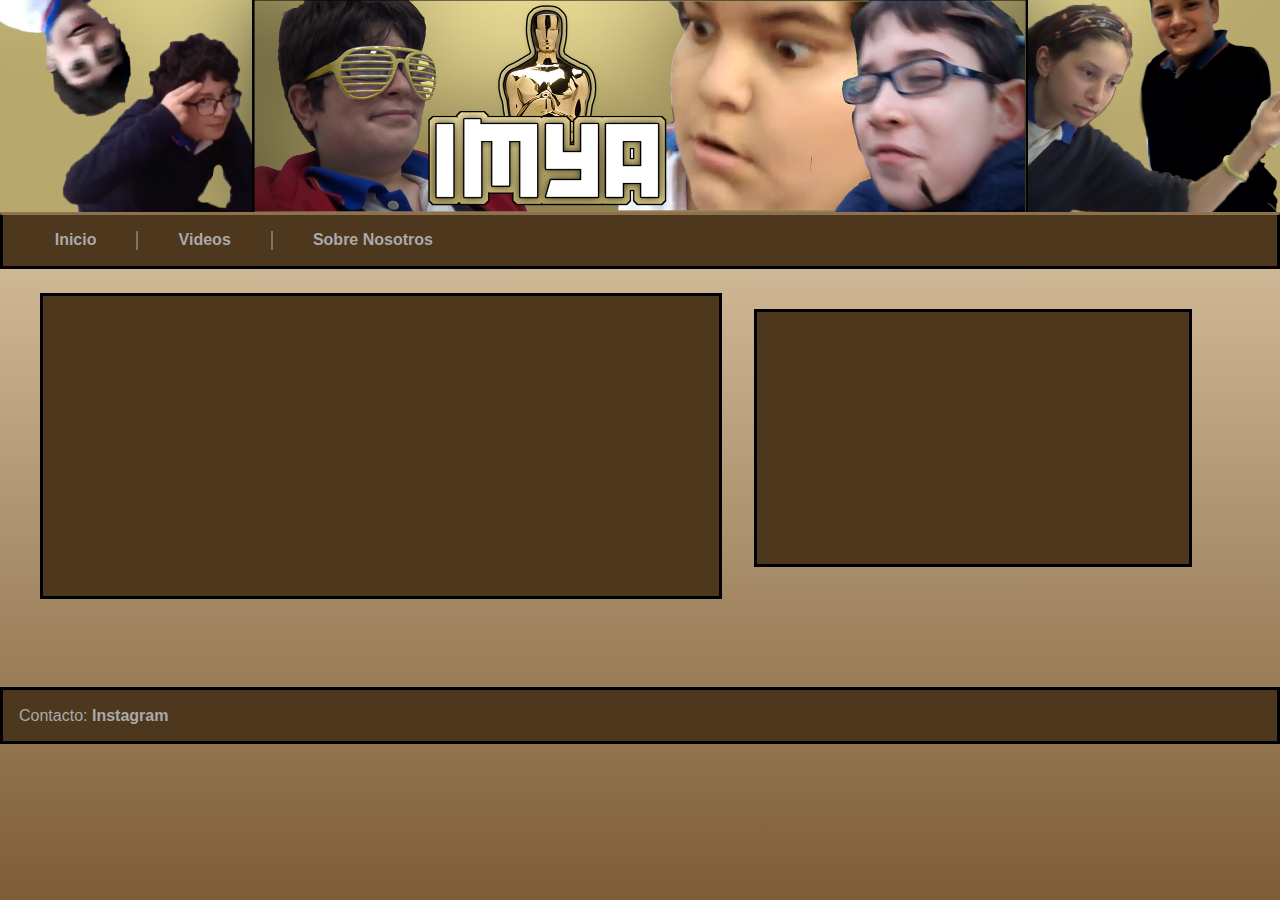
<file: pages/index.html>
<html>
  <head>
    <meta charset="UTF-8">
    <title>iMYa</title>
    <link rel="stylesheet" href="../public/css/style.css">
  </head>
  <body>
   <header>
  	 <a href="https://www.youtube.com/channel/UC3ROuWOoNzzYkvm8aGasfjQ" target="_blank"><img class="banner" src="../img/banner.jpg"></a>
  	 <nav>
  		 <li><a href="index.html">Inicio</a></li>
  		 <li><a href="videos.html">Videos</a></li>
  		 <li><a href="sobre-nosotros.html">Sobre Nosotros</a></li>
  	 </nav>
   </header>
   <main>
     <div class="blog"></div>
     <aside>
  		<div class="video">
  			<iframe width="400" height="220" src="https://www.youtube.com/embed/sOxw-zkpvVk" frameborder="0" allow="accelerometer; autoplay; encrypted-media; gyroscope; picture-in-picture" allowfullscreen></iframe>
  		</div>
  	 </aside>
    </main>

   <footer>
  	 <p></p>
  	 <p>
  		 Contacto:
  		 <a href="https://www.instagram.com/imyagram/">Instagram</a>
  	 </p>
  	 <p></p>
   </footer>
   <script src="../public/scripts/index.js"></script>
  </body>
</html>
</file>
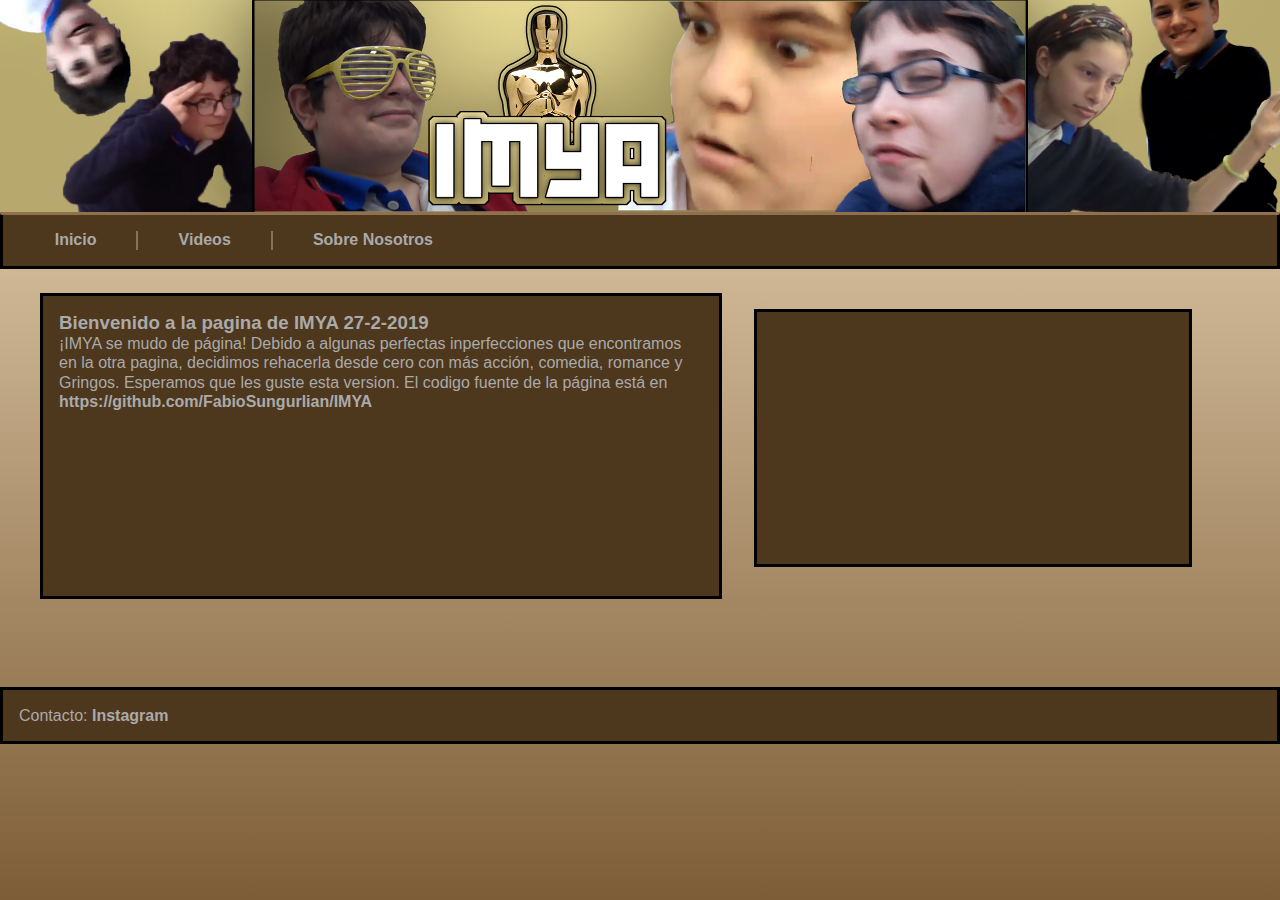
<file: public/index.html>
<html>
  <head>
    <meta charset="UTF-8">
    <title>iMYa</title>
    <link rel="stylesheet" href="css/style.css">
    <meta name="google-site-verification" content="MP6sStzmTM7OrD6ponQXgW6KgipIXAkccU-nLHOGfp0" />
  </head>
  <body>
   <header>
  	 <a href="https://www.youtube.com/channel/UC3ROuWOoNzzYkvm8aGasfjQ" target="_blank"><img class="banner" src="/img/banner.jpg"></a>
  	 <nav>
  		 <li><a href="/index.html">Inicio</a></li>
  		 <li><a href="/videos.html">Videos</a></li>
  		 <li><a href="/sobre-nosotros.html">Sobre Nosotros</a></li>
  	 </nav>
   </header>
   <main>
     <section class="blog">
       <h3>Bienvenido a la pagina de IMYA <time datetime="2019-2-27">27-2-2019</time></h3>
       <p>
         ¡IMYA se mudo de página! Debido a algunas perfectas inperfecciones que
         encontramos en la otra pagina, decidimos rehacerla desde cero con más
         acción, comedia, romance y Gringos. Esperamos que les guste esta
         version. El codigo fuente de la página está en
         <a href="https://github.com/FabioSungurlian/IMYA">
           https://github.com/FabioSungurlian/IMYA</a>
        </p>
     </section>
     <aside>
  		<div class="video">
  			<iframe width="400" height="220" src="https://www.youtube.com/embed/sOxw-zkpvVk" frameborder="0" allow="accelerometer; autoplay; encrypted-media; gyroscope; picture-in-picture" allowfullscreen></iframe>
  		</div>
  	 </aside>
    </main>

   <footer>
  	 <p>
  		 Contacto:
  		 <a href="https://www.instagram.com/imyagram/">Instagram</a>
  	 </p>
   </footer>
   <script src="/scripts/index.js"></script>
  </body>
</html>
</file>
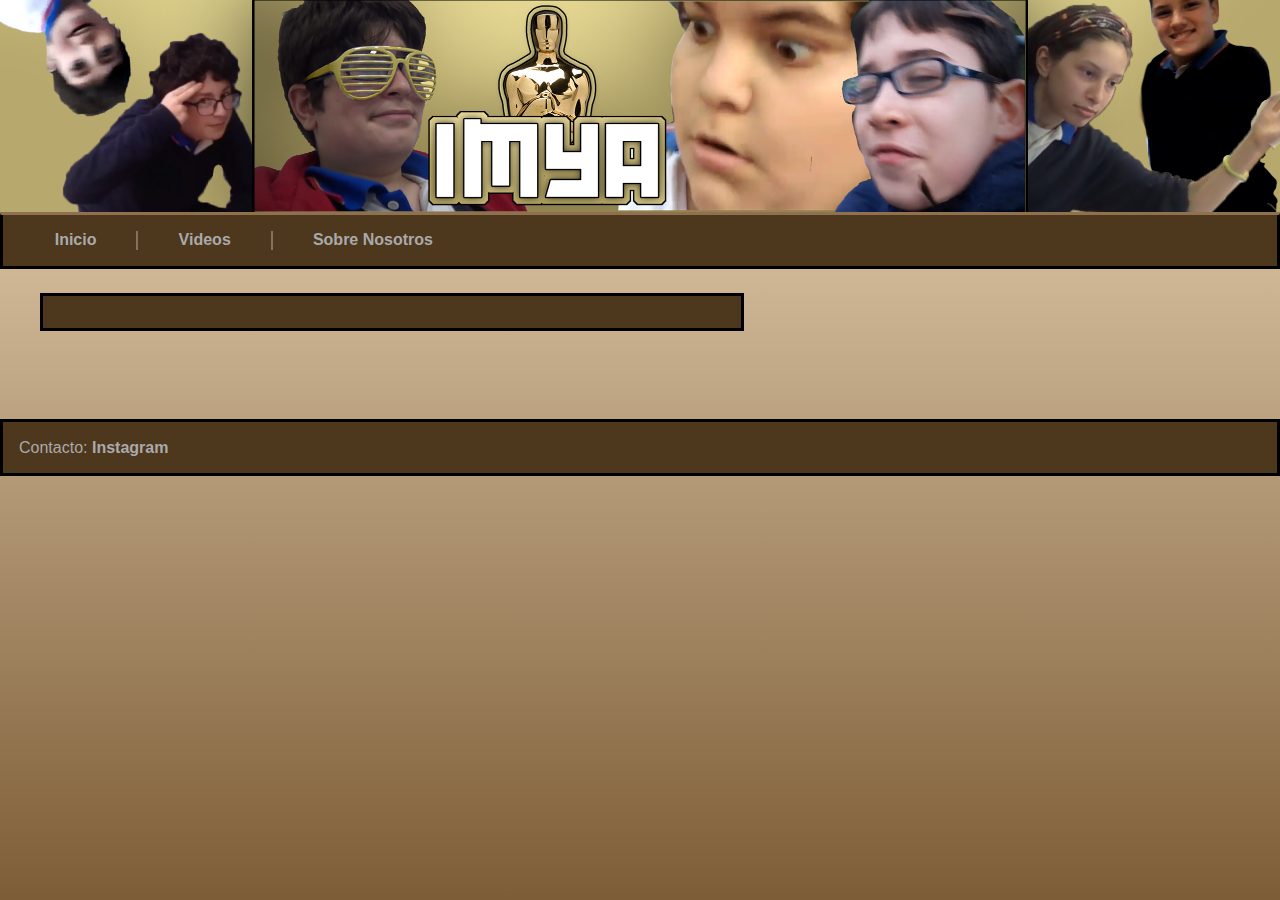
<file: pages/sobre-nosotros.html>
<html>
  <head>
    <meta charset="UTF-8">
    <title>iMYa</title>
    <link rel="stylesheet" href="../public/css/style.css">
  </head>
  <body>
   <header>
  	 <a href="https://www.youtube.com/channel/UC3ROuWOoNzzYkvm8aGasfjQ" target="_blank"><img class="banner" src="../img/banner.jpg"></a>
  	 <nav>
  		 <li><a href="index.html">Inicio</a></li>
  		 <li><a href="videos.html">Videos</a></li>
  		 <li><a href="#">Sobre Nosotros</a></li>
  	 </nav>
   </header>
   <main>
     <div class="blog"></div>
    </main>

   <footer>
  	 <p></p>
  	 <p>
  		 Contacto:
  		 <a href="https://www.instagram.com/imyagram/">Instagram</a>
  	 </p>
  	 <p></p>
   </footer>
   <script src="../public/scripts/index.js"></script>
  </body>
</html>
</file>
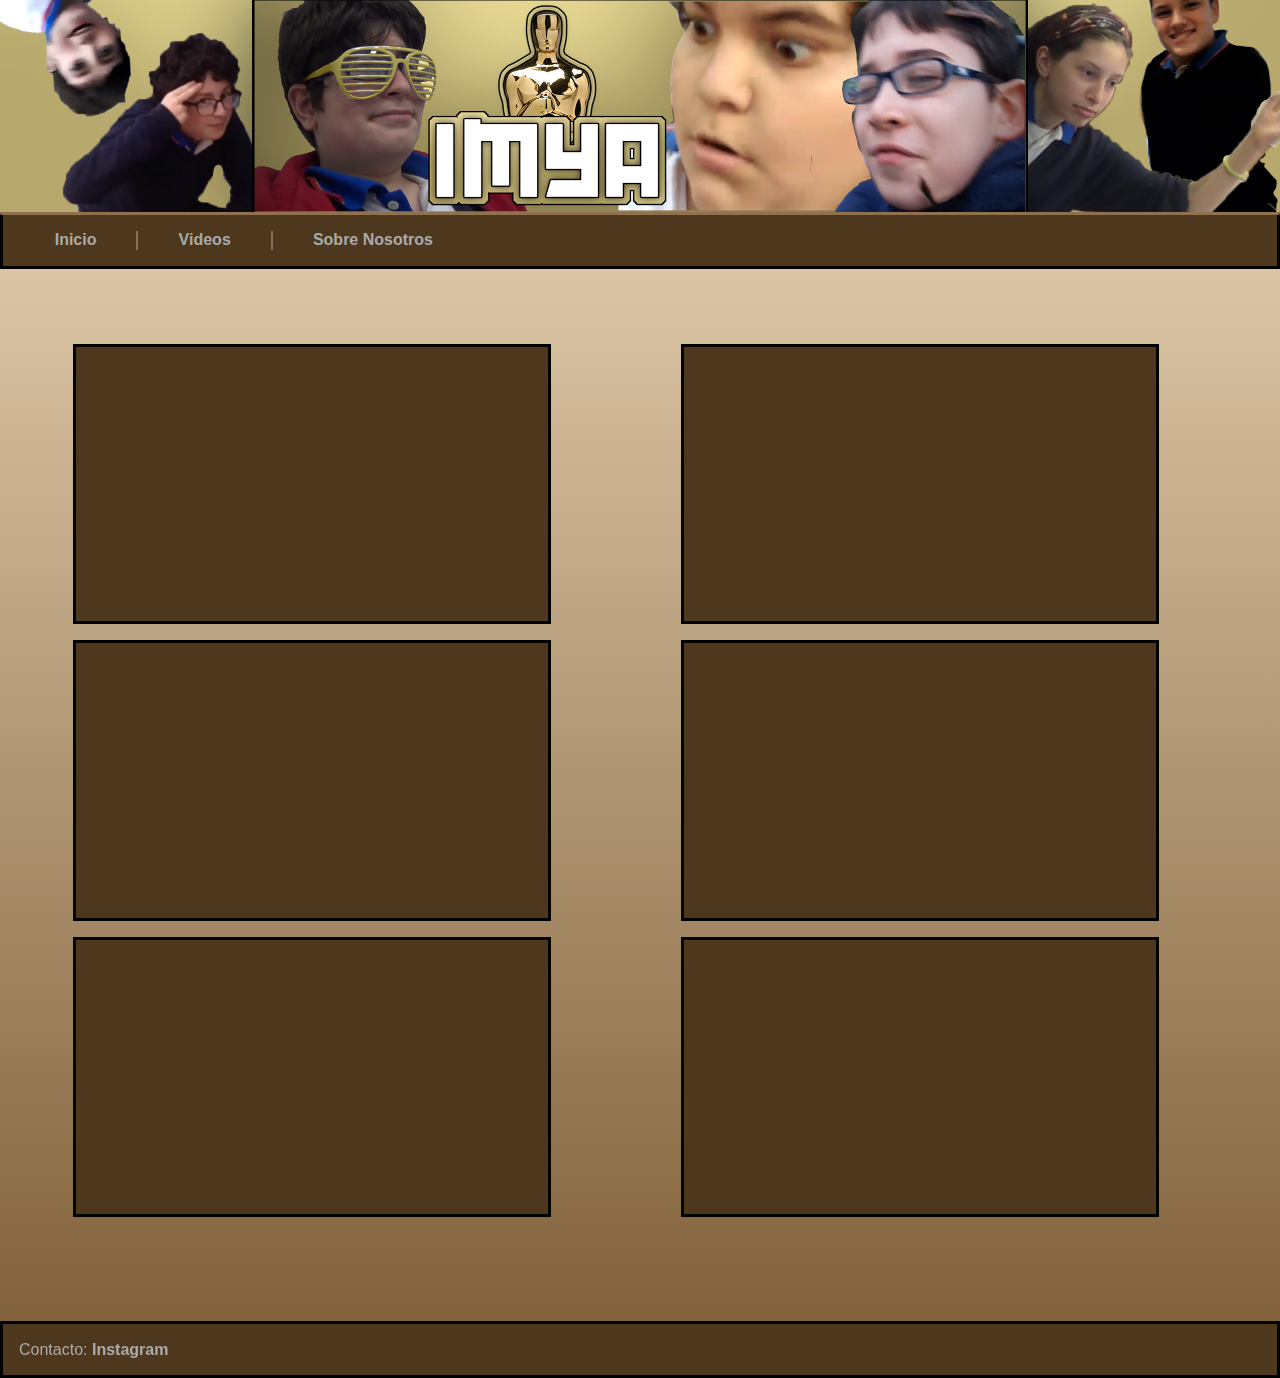
<file: pages/videos.html>
<html>
<head>
  <meta charset="UTF-8">
  <title>iMYa</title>
  <link rel="stylesheet" href="../public/css/style.css" />
  <link rel="stylesheet" href="../public/css/videos.css" />
</head>
  <body>
   <header>
  	 <a href="https://www.youtube.com/channel/UC3ROuWOoNzzYkvm8aGasfjQ" target="_blank"><img class="banner" src="../img/banner.jpg"></a>
  	 <nav>
       <li><a href="index.html">Inicio</a></li>
       <li><a href="videos.html">Videos</a></li>
       <li><a href="sobre-nosotros.html">Sobre Nosotros</a></li>
  	 </nav>
   </header>
  <script src="../scripts/index.js"></script>
  <main>
    <div class="left">
      <div class="video">
        <iframe width="560" height="315" src="https://www.youtube.com/embed/sOxw-zkpvVk" frameborder="0" allow="accelerometer; autoplay; encrypted-media; gyroscope; picture-in-picture" allowfullscreen></iframe>
      </div>

      <div class="video">
        <iframe width="560" height="315" src="https://www.youtube.com/embed/S8029u9KGHI" frameborder="0" allow="accelerometer; autoplay; encrypted-media; gyroscope; picture-in-picture" allowfullscreen></iframe>
      </div>

      <div class="video">
        <iframe width="560" height="315" src="https://www.youtube.com/embed/9pDbZrFQuMI" frameborder="0" allow="accelerometer; autoplay; encrypted-media; gyroscope; picture-in-picture" allowfullscreen></iframe>
      </div>
    </div>
    <div class="right">
      <div class="video">
        <iframe width="560" height="315" src="https://www.youtube.com/embed/z1qGj2WuxzY" frameborder="0" allow="accelerometer; autoplay; encrypted-media; gyroscope; picture-in-picture" allowfullscreen></iframe>
      </div>

      <div class="video">
        <iframe width="560" height="315" src="https://www.youtube.com/embed/9mWgDpecPHs" frameborder="0" allow="accelerometer; autoplay; encrypted-media; gyroscope; picture-in-picture" allowfullscreen></iframe>
      </div>

      <div class="video">
        <iframe width="560" height="315" src="https://www.youtube.com/embed/K7S43YgLieM" frameborder="0" allow="accelerometer; autoplay; encrypted-media; gyroscope; picture-in-picture" allowfullscreen></iframe>
      </div>
    </div>
  </main>

   <footer>
  	 <p></p>
  	 <p>
  		 Contacto:
  		 <a href="https://www.instagram.com/imyagram/">Instagram</a>
  	 </p>
  	 <p></p>
   </footer>
   <script src="../public/scripts/index.js"></script>
  </body>
</html>
</file>
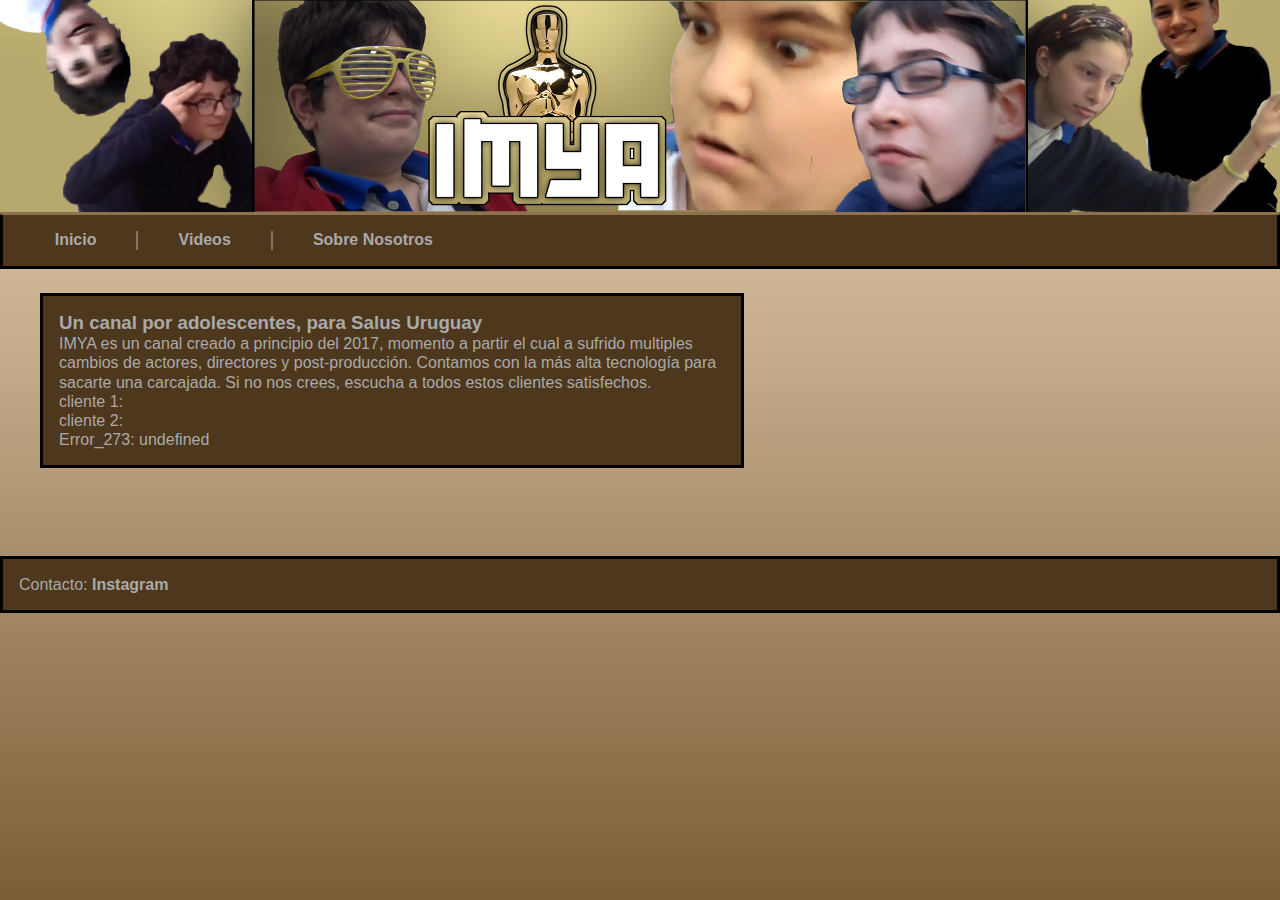
<file: public/sobre-nosotros.html>
<html>
  <head>
    <meta charset="UTF-8">
    <title>iMYa</title>
    <link rel="stylesheet" href="css/style.css">
    <meta name="google-site-verification" content="MP6sStzmTM7OrD6ponQXgW6KgipIXAkccU-nLHOGfp0" />
  </head>
  <body>
   <header>
  	 <a href="https://www.youtube.com/channel/UC3ROuWOoNzzYkvm8aGasfjQ" target="_blank"><img class="banner" src="img/banner.jpg"></a>
  	 <nav>
  		 <li><a href="index.html">Inicio</a></li>
  		 <li><a href="videos.html">Videos</a></li>
  		 <li><a href="#">Sobre Nosotros</a></li>
  	 </nav>
   </header>
   <main>
     <section class="blog">
       <h3>Un canal por adolescentes, para Salus Uruguay</h3>
       <p>
         IMYA es un canal creado a principio del 2017, momento a partir el cual
         a sufrido multiples cambios de actores, directores y post-producción.
         Contamos con la más alta tecnología para sacarte una carcajada. Si no nos
         crees, escucha a todos estos clientes satisfechos.
       </p>
       <p>cliente 1:</p>
       <p>cliente 2:</p>
       <p>Error_273: undefined</p>
     </section>
    </main>

   <footer>
  	 <p>
  		 Contacto:
  		 <a href="https://www.instagram.com/imyagram/">Instagram</a>
  	 </p>
   </footer>
   <script src="scripts/index.js"></script>
  </body>
</html>
</file>
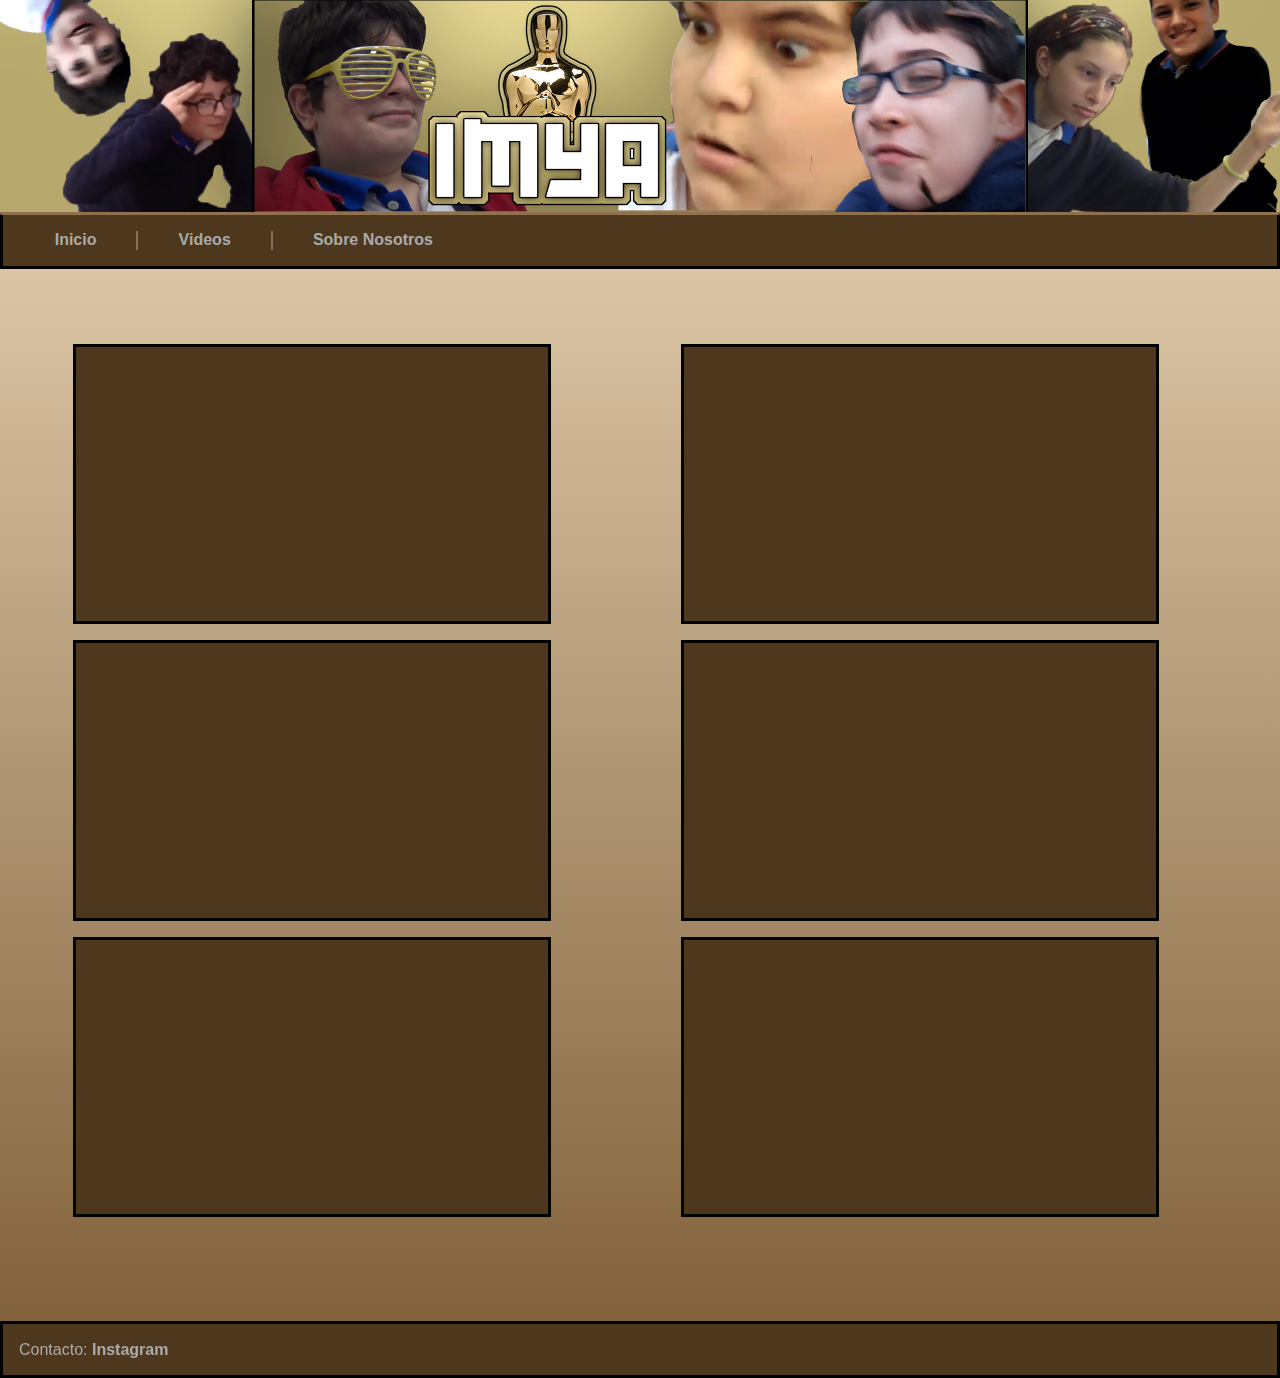
<file: public/videos.html>
<html>
<head>
  <meta charset="UTF-8">
  <title>iMYa</title>
  <link rel="stylesheet" href="css/style.css" />
  <link rel="stylesheet" href="css/videos.css" />
  <meta name="google-site-verification" content="MP6sStzmTM7OrD6ponQXgW6KgipIXAkccU-nLHOGfp0" />
</head>
  <body>
   <header>
  	 <a href="https://www.youtube.com/channel/UC3ROuWOoNzzYkvm8aGasfjQ" target="_blank"><img class="banner" src="/img/banner.jpg"></a>
  	 <nav>
       <li><a href="index.html">Inicio</a></li>
       <li><a href="videos.html">Videos</a></li>
       <li><a href="sobre-nosotros.html">Sobre Nosotros</a></li>
  	 </nav>
   </header>
  <script src="../scripts/index.js"></script>
  <main>
    <div class="left">
      <div class="video">
        <iframe width="560" height="315" src="https://www.youtube.com/embed/sOxw-zkpvVk" frameborder="0" allow="accelerometer; autoplay; encrypted-media; gyroscope; picture-in-picture" allowfullscreen></iframe>
      </div>

      <div class="video">
        <iframe width="560" height="315" src="https://www.youtube.com/embed/S8029u9KGHI" frameborder="0" allow="accelerometer; autoplay; encrypted-media; gyroscope; picture-in-picture" allowfullscreen></iframe>
      </div>

      <div class="video">
        <iframe width="560" height="315" src="https://www.youtube.com/embed/9pDbZrFQuMI" frameborder="0" allow="accelerometer; autoplay; encrypted-media; gyroscope; picture-in-picture" allowfullscreen></iframe>
      </div>
    </div>
    <div class="right">
      <div class="video">
        <iframe width="560" height="315" src="https://www.youtube.com/embed/z1qGj2WuxzY" frameborder="0" allow="accelerometer; autoplay; encrypted-media; gyroscope; picture-in-picture" allowfullscreen></iframe>
      </div>

      <div class="video">
        <iframe width="560" height="315" src="https://www.youtube.com/embed/9mWgDpecPHs" frameborder="0" allow="accelerometer; autoplay; encrypted-media; gyroscope; picture-in-picture" allowfullscreen></iframe>
      </div>

      <div class="video">
        <iframe width="560" height="315" src="https://www.youtube.com/embed/K7S43YgLieM" frameborder="0" allow="accelerometer; autoplay; encrypted-media; gyroscope; picture-in-picture" allowfullscreen></iframe>
      </div>
    </div>
  </main>

   <footer>
  	 <p>
  		 Contacto:
  		 <a href="https://www.instagram.com/imyagram/">Instagram</a>
  	 </p>
   </footer>
   <script src="scripts/index.js"></script>
  </body>
</html>
</file>
<file: public/css/style.css>
.banner {
  width:100%;
}
* {
  padding: 0;
  color: #aaa;
  border: 0;
  margin: 0;
}
body {
  font: 16px / 1.2 Arial, sans-serif;
  margin-right: 0;
  background: linear-gradient(to bottom, rgba(242,222,191,1) 0%, rgba(125,93,55,1) 100%);
  filter: progid:DXImageTransform.Microsoft.gradient( startColorstr='#f2debf', endColorstr='#7d5d37', GradientType=0 );
}
.video, body > header > nav, body > footer, .blog{
  background-color:#4d371d;
  border:3px solid #000;
  padding: 1rem;
}

body > header {
  width: 100%;
  background-color:#4d371d;\
  border-bottom:3px solid #000;
}
body > header > nav {
  border-bottom:3px solid #000;
  border-top:3px solid #000;
  margin: 0 auto;
}
body > header > nav > li {
  display: inline-block;
  margin-left: -0.27rem;
  border-right: 2px solid hsla(0, 0%, 100%, 0.3)
}
body > header > nav > li:last-of-type {
  border-right: 0;
}
header nav li > a{
  width: 100%;
  height: 100%;
  padding: 0.2em 0.5em;
}
.left, .right {
  margin: 0 4%;
  width: 45%;
}
.left {
  float: left;
}
.right {
  float: right;
}

.video {
  padding: 1rem;
  margin: 1em;
}
.video > iframe {
  width: 100%;
}

.blog {
  margin-left:2em;
  margin-top:1em;
  float: left;
  width: calc(60% - 4em);
}

main {
 display: flex;
 clear:both;
 width: 95%;
 padding: 0.5em;
}
aside {
  float: right;
  margin: 1em;
  width: 40%;
}
aside > div {
}
h1 {
  font-size: 2em;
}
h2 {
  font-size: 1.75em;
}

footer {
  box-sizing: border-box;
  margin-top: 5em;
  background-color: #4d371d;
  width:100%;
  padding: 1em 2em;
}

a {
  color:#aaa;
  font-weight:bold;
  text-decoration: none;
}

a:hover {
  color:#fff;
  background:#8f714f;
  border-radius: 2px;
}

nav a {
  margin-left:2em;
  margin-right:2em;
}
</file>
<file: public/css/videos.css>
main {
  margin-top: 4%;
  margin-bottom: 4%;
}

@media only screen and (max-width: 800px) {
  .left, .right {
    float: none !important;
    min-width: 92%;
    display: block;
  }
  .left .video:last-child{
    margin-bottom: 0;
  }
  .video {
    display: block;
  }
  main {
    clear: none;
    overflow: hidden;
    white-space: nowrap;
    flex-direction: column;
  }
}
</file>
